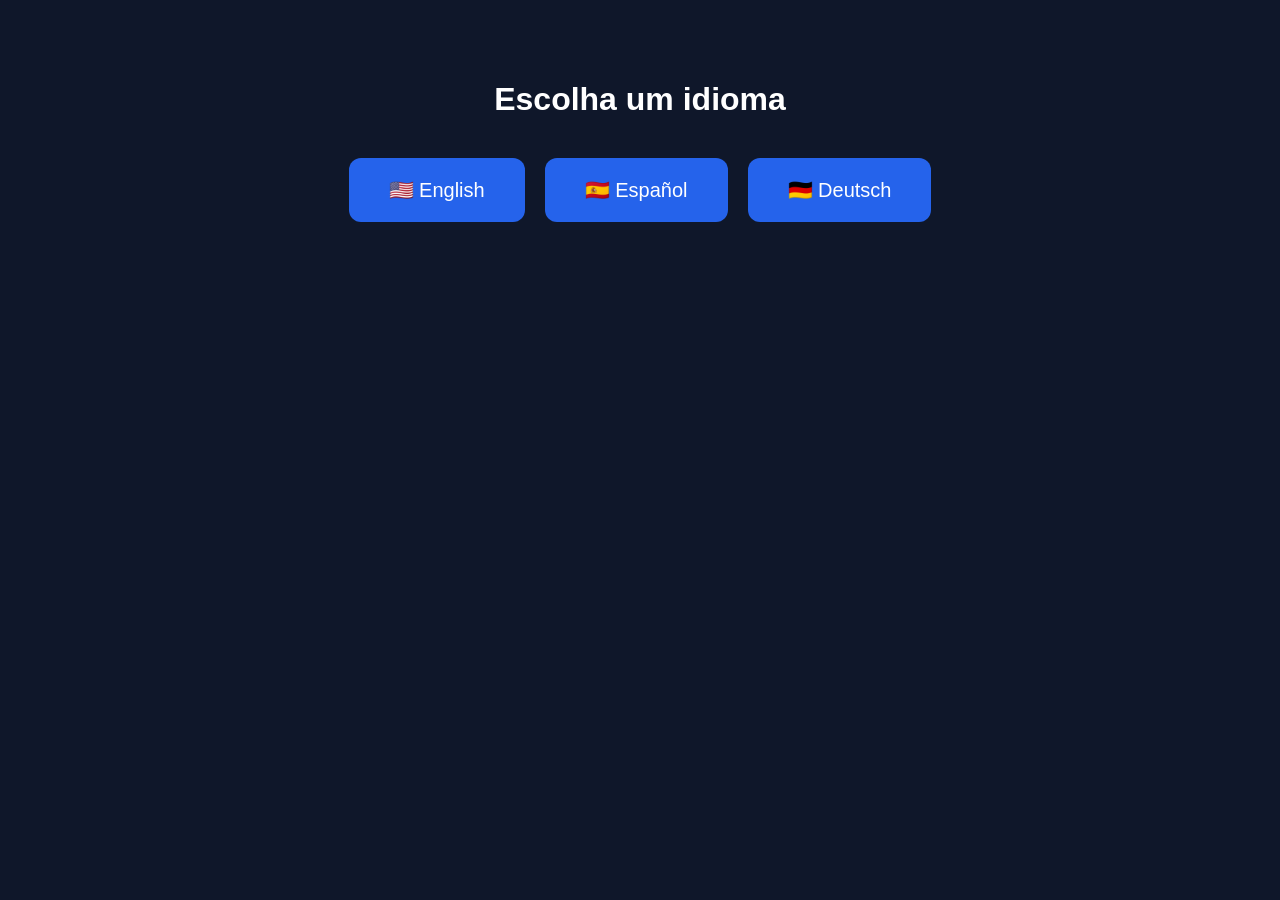
<file: index.html>
<!DOCTYPE html>
<html lang="pt">
<head>
  <meta charset="UTF-8" />
  <title>Flashcards App</title>
  <link rel="stylesheet" href="css/style.css" />
</head>
<body>

  <div class="container">
    <h1>Escolha um idioma</h1>

    <div class="grid">
      <a class="lang-btn" href="en.html">🇺🇸 English</a>
      <a class="lang-btn" href="es.html">🇪🇸 Español</a>
      <a class="lang-btn" href="de.html">🇩🇪 Deutsch</a>
    </div>
  </div>

</body>
</html>
</file>
<file: css/style.css>
body {
  font-family: Arial, sans-serif;
  background: #0f172a;
  color: white;
  margin: 0;
  text-align: center;
}

.container {
  padding: 60px 20px;
}

h1 {
  margin-bottom: 40px;
}

.grid {
  display: flex;
  justify-content: center;
  gap: 20px;
  flex-wrap: wrap;
}

.lang-btn {
  background: #2563eb;
  padding: 20px 40px;
  border-radius: 12px;
  color: white;
  text-decoration: none;
  font-size: 20px;
  transition: 0.3s;
}

.lang-btn:hover {
  background: #1d4ed8;
  transform: scale(1.05);
}
</file>
